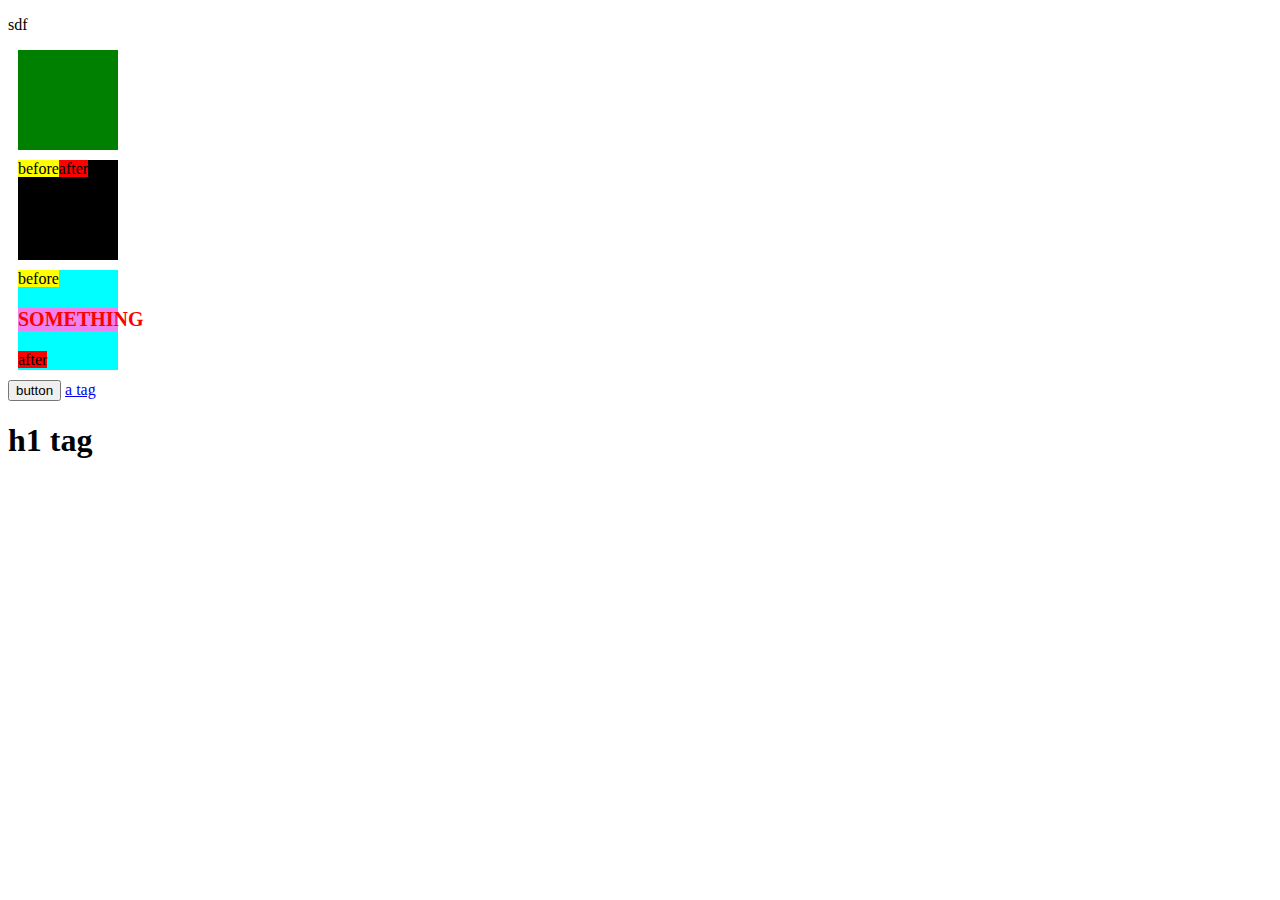
<file: index.html>
<!DOCTYPE html>
<html lang="en">
<head>
    <meta charset="UTF-8">
    <meta name="viewport" content="width=device-width, initial-scale=1.0">
    <title>Priyal | Practice</title>
</head>
<style>
    div {
        margin: 10px;
        width: 100px;
        height: 100px;
        background-color: red;
    }
    .container {
        background-color: black;
    }
    #main {
        background-color: cyan;
    }
    #main.container p{
        background-color: violet;
        color: red;
        font-size: 20px;
        font-weight: 700;
        text-transform: uppercase;
    }

    .container::before {
        content: "before";
        background-color: yellow;
    }
    .container::after {
        content: "after";
        background-color: red;
    }
</style>
<body>
    <p>sdf</p>
    <div style="background-color: green;"></div>
    <div class="container"></div>
    <div id="main" class="container">
        <p>something</p>
    </div>
    <button>button</button>
    <a href="https://www.google.com">a tag</a>
    <h1>h1 tag</h1>
</body>
</html>
</file>
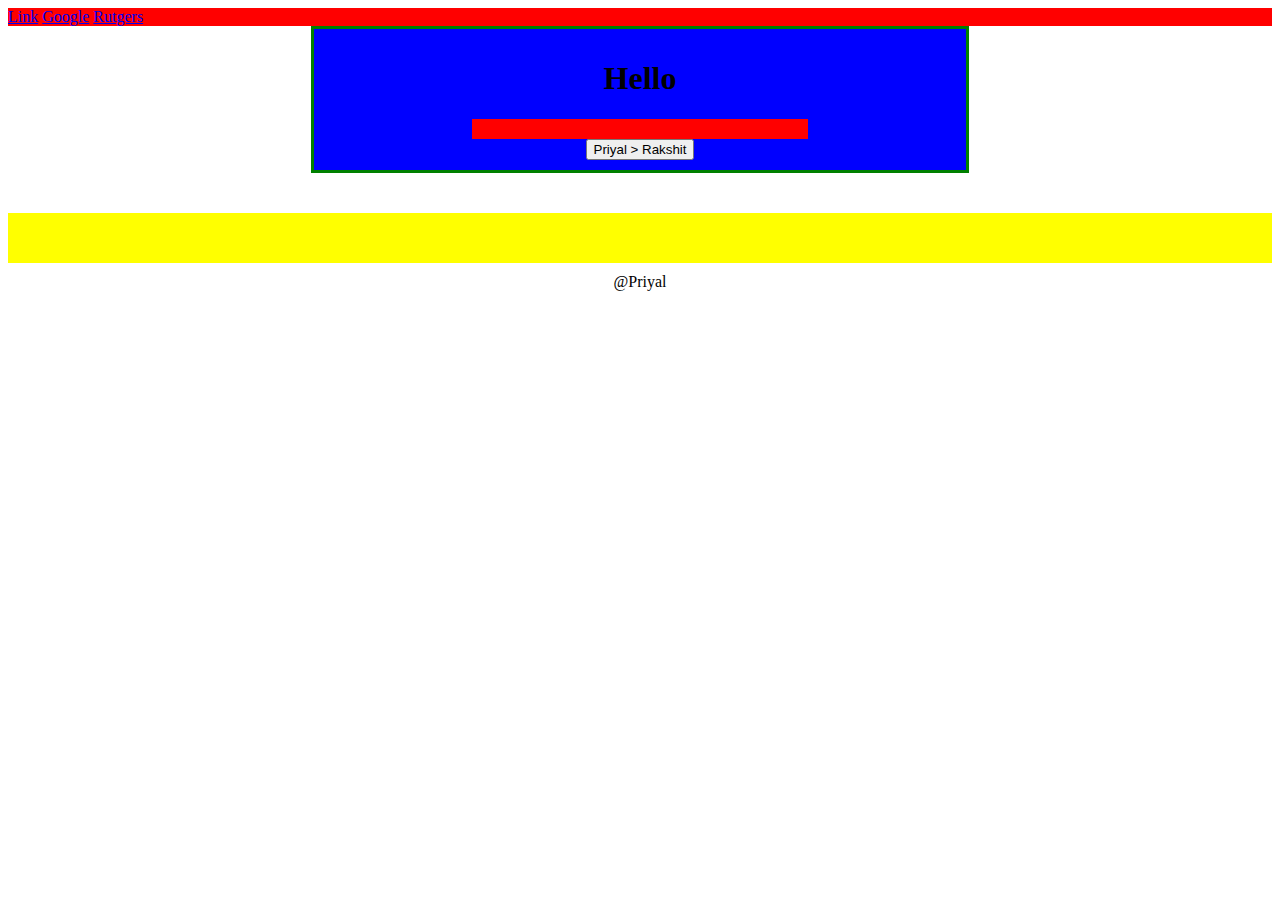
<file: assignment1/index.html>
<!DOCTYPE html>
<html lang="en">
<head>
    <meta charset="UTF-8">
    <meta name="viewport" content="width=device-width, initial-scale=1.0">
    <link rel="stylesheet" href="style.css">
    <title>Assignment One</title>
</head>
<body>
    <div id="navbar">
        <a href="http://goo.gl/eEeXsY">Link</a>
        <a class="container" href="http://google.com">Google</a>
        <a class="container" href="http://rutgers.edu">Rutgers</a>
    </div>
    <div class="center">
        <h1>
            Hello
        </h1>
        <div id="middle"></div>
        <button class="button">Priyal > Rakshit</button>
    </div>

    <div class="line"></div>


    <div id="priyal" class="center">@Priyal</div>
    
    
</body>
</html>
</file>
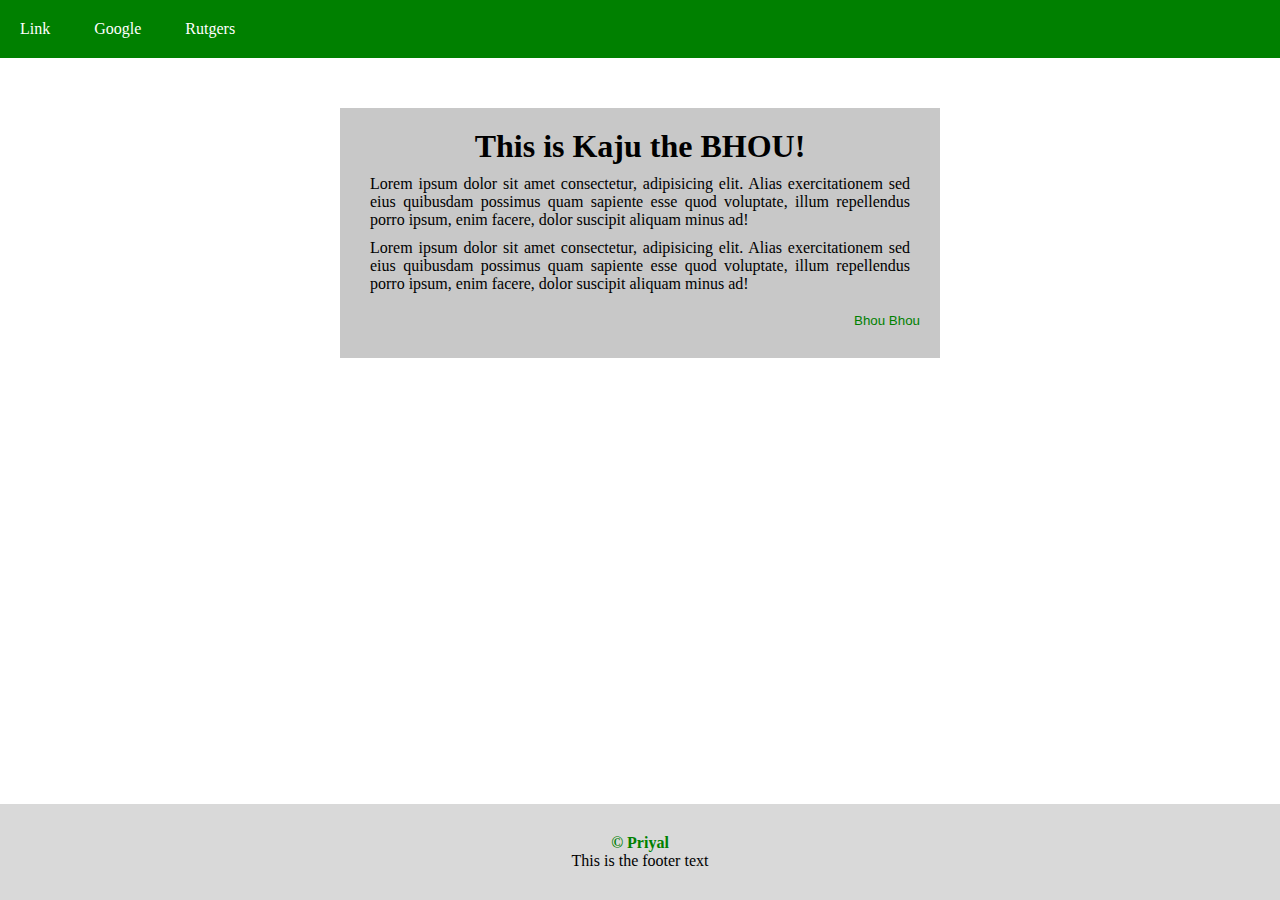
<file: solution/index.html>
<!DOCTYPE html>
<html lang="en">

<head>
    <meta charset="UTF-8">
    <meta name="viewport" content="width=device-width, initial-scale=1.0">
    <title>Assignment 1 | Solution</title>
    <link rel="stylesheet" href="./style.css">
</head>

<body>
    <nav class="navbar">
        <a class="button" href="http://goo.gl/eEeXsY">Link</a>
        <a class="button" href="http://google.com">Google</a>
        <a class="button" href="http://rutgers.edu">Rutgers</a>
    </nav>

    <section class="section">
        <h1 class="heading">This is Kaju the BHOU!</h1>
        <p class="description">Lorem ipsum dolor sit amet consectetur, adipisicing elit. Alias exercitationem sed eius
            quibusdam possimus quam sapiente esse quod voluptate, illum repellendus porro ipsum, enim facere, dolor
            suscipit aliquam minus ad!</p>
        <p class="description">Lorem ipsum dolor sit amet consectetur, adipisicing elit. Alias exercitationem sed eius
            quibusdam possimus quam sapiente esse quod voluptate, illum repellendus porro ipsum, enim facere, dolor
            suscipit aliquam minus ad!</p>
        <div class="actions">
            <button class="button button-primary">Bhou Bhou</button>
        </div>
    </section>

    <footer class="footer">
        <h4 class="heading">&copy; Priyal</h4>
        <p>This is the footer text</p>
    </footer>
</body>

</html>
</file>
<file: assignment1/style.css>
#navbar {
    position: sticky;
    top: 0%;
    background-color: red;
}

#main {
    background-color: cyan;
}

#button {
    position: relative;
    margin-left: 200px;
}

#middle {
    margin: auto;
    width: 50%;
    height: 50%;
    background-color: red;
    border: cyan;
    padding: 10px;
    text-align: center;
}

#priyal {
    background-color: white;
    border: white;
}

.center {
    margin: auto;
    width: 50%;
    border: 3px solid green;
    background-color: blue;
    padding: 10px;
    text-align: center;
}

.line {
    border-bottom: 50px solid yellow;
    padding: 20px;
    margin: auto;
    /* width: 50%; */
}
</file>
<file: solution/style.css>
* {
    margin: 0;
    box-sizing: border-box;
}

:root {
    --primary: rgb(0, 128, 0);
}

html, body {
    min-height: 100%;
}

.navbar {
    background-color: var(--primary);
    padding: 20px;
    position: sticky;
    top: 0;
}

.button {
    text-decoration: none;
    color: white;
    padding: 10px 20px;
    outline: 0;
    border: none;
    background-color: transparent;
    cursor: pointer;
}
.button-primary {
    color: var(--primary);
}

.button:nth-child(1) {
    padding-left: 0;
}
.button:last-child {
    padding-right: 0;
}

.section {
    margin: 50px auto;
    padding: 20px;
    width: clamp(250px, 50%, 600px);
    background-color: rgba(128, 128, 128, 0.433);
}
.heading {
    text-align: center;
}
.description {
    margin: 10px;
    text-align: justify;
}

.actions {
    text-align: right;
}

.footer {
    padding: 30px;
    text-align: center;
    background-color: rgba(128, 128, 128, 0.299);
    position: absolute;
    bottom: 0;
    width: 100%;
}
.footer .heading {
    color: var(--primary);
}
</file>
